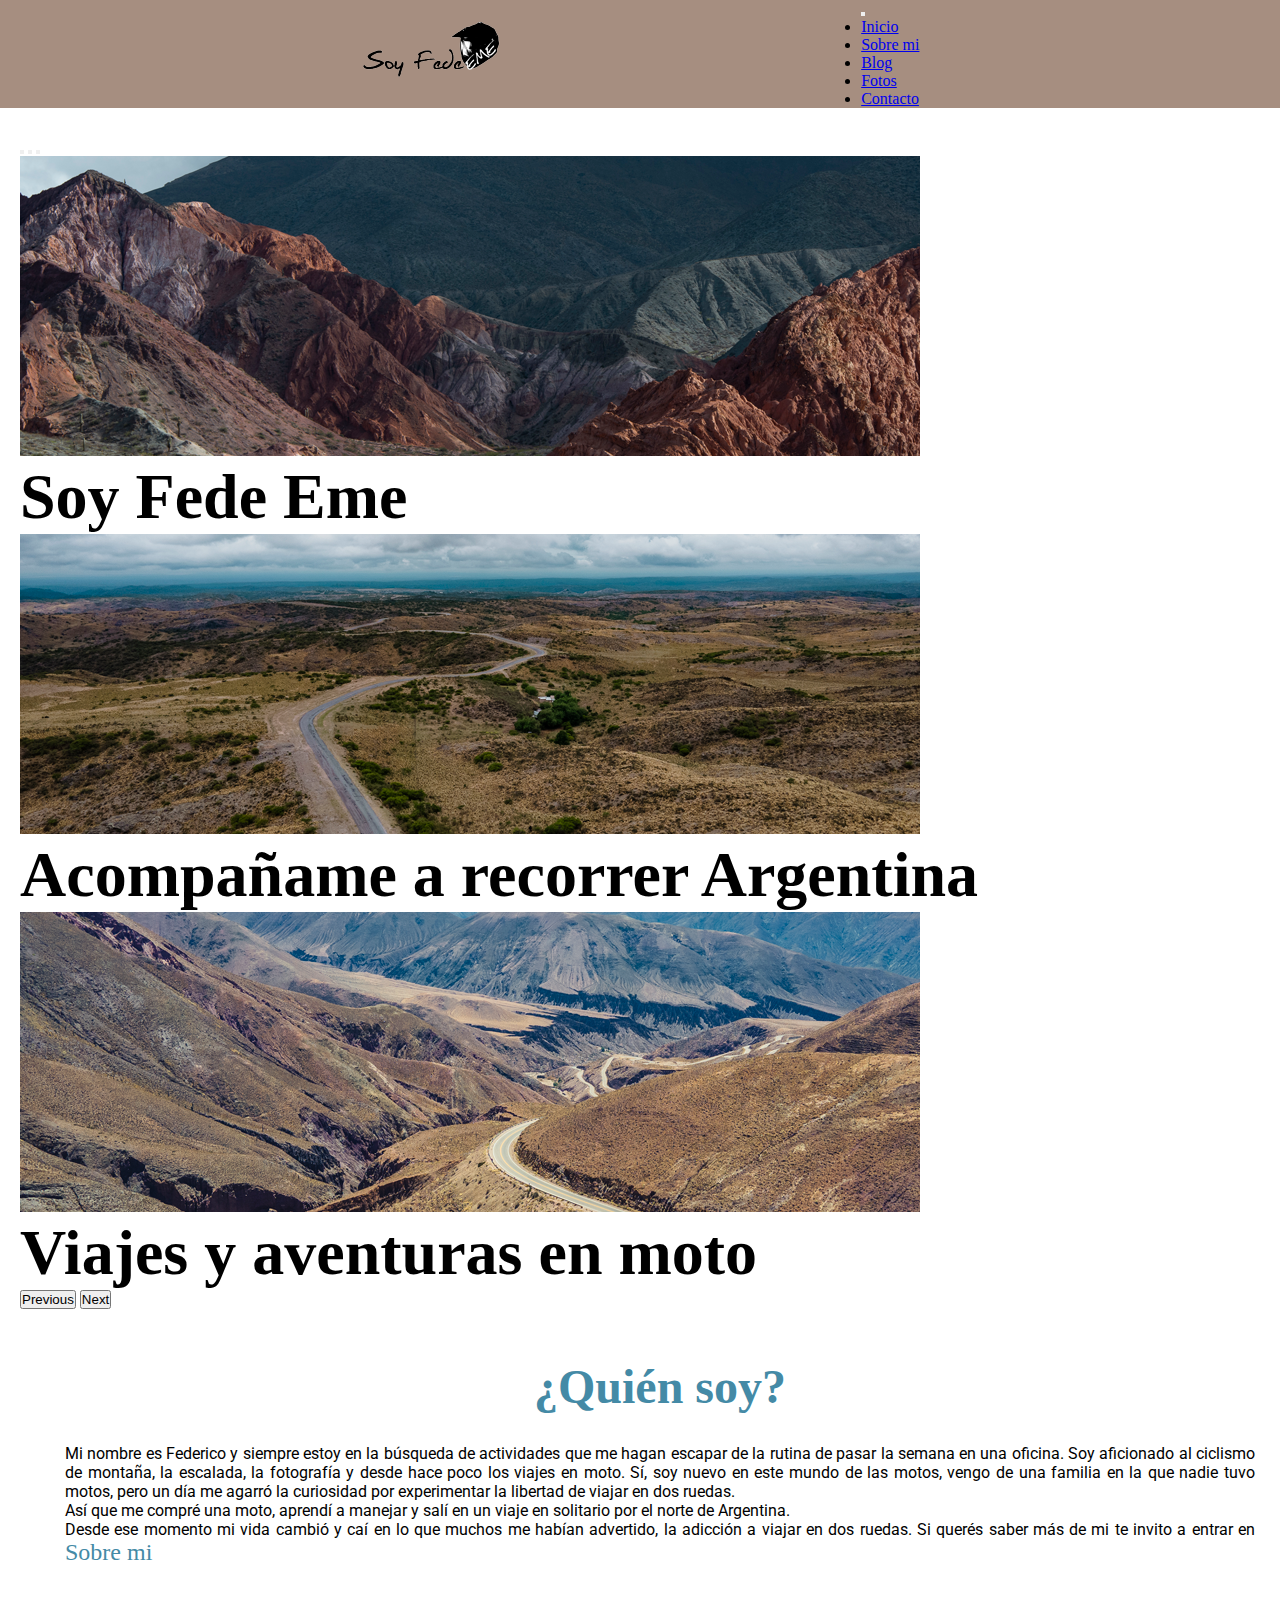
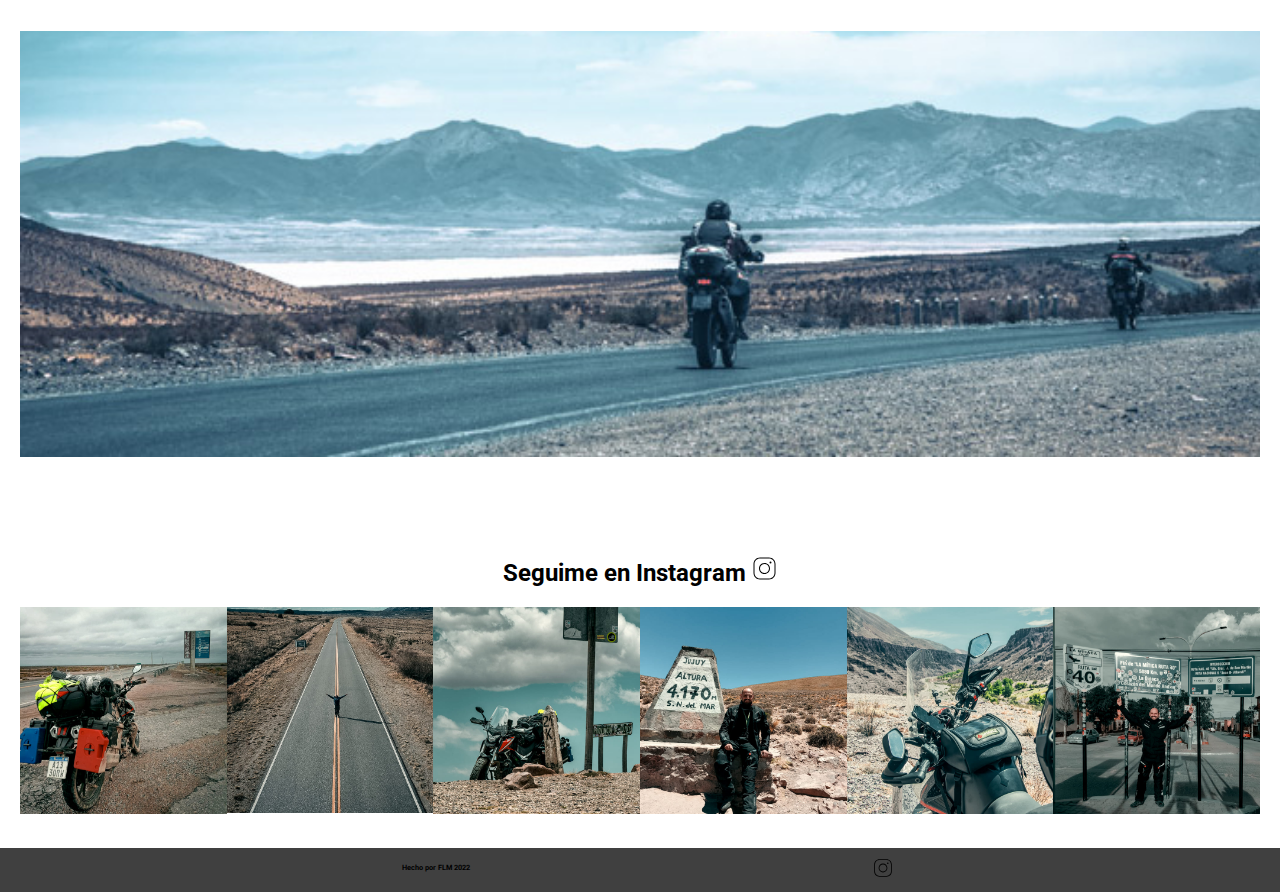
<file: index.html>
<!DOCTYPE html>
<html lang="en">

<head>
    <meta charset="UTF-8">
    <meta http-equiv="X-UA-Compatible" content="IE=edge">
    <meta name="viewport" content="width=device-width, initial-scale=1.0">
    <link href="https://cdn.jsdelivr.net/npm/bootstrap@5.1.3/dist/css/bootstrap.min.css" rel="stylesheet"
        integrity="sha384-1BmE4kWBq78iYhFldvKuhfTAU6auU8tT94WrHftjDbrCEXSU1oBoqyl2QvZ6jIW3" crossorigin="anonymous">
    <link rel="stylesheet" href="./estilos/style.css">
    <title>Home - SoyFedeEme</title>
    <meta name="description" content="Te invito a compartir conmigo mis viajes en moto">
    <meta name="author" content="FedeEme">
    <meta name="copyright" content="Este sitio fue desarrollado por Federico">

</head>

<body class="grilla">
    <header class="contenedor1">
        <a title="Logo" href="./index.html"><img src="./images/logo.png" alt="Logo de la página" /></a>
        <div class="navbar">
            <nav class="navbar navbar-expand-lg navbar-light fondoNav">
                <div class="container-fluid">

                    <button class="navbar-toggler" type="button" data-bs-toggle="collapse" data-bs-target="#navbarNav"
                        aria-controls="navbarNav" aria-expanded="false" aria-label="Toggle navigation">
                        <span class="navbar-toggler-icon"></span>
                    </button>
                    <div class="collapse navbar-collapse nav" id="navbarNav">
                        <ul class="navbar-nav">
                            <li class="nav-item">
                                <a class="nav-link active" aria-current="page" href="./index.html">Inicio</a>
                            </li>
                            <li class="nav-item">
                                <a class="nav-link active" href="./sections/sobre-mi.html">Sobre mi</a>
                            </li>
                            <li class="nav-item">
                                <a class="nav-link active" href="./sections/blog.html">Blog</a>
                            </li>
                            <li class="nav-item">
                                <a class="nav-link active" href="./sections/fotos.html">Fotos</a>
                            </li>
                            <li class="nav-item">
                                <a class="nav-link active" href="./sections/contacto.html">Contacto</a>
                            </li>

                        </ul>
                    </div>
            </nav>
        </div>
    </header>


    <div class="contenedor2">
        <div class="carousel">
            <div id="carouselExampleCaptions" class="carousel slide" data-bs-ride="carousel">
                <div class="carousel-indicators">
                    <button type="button" data-bs-target="#carouselExampleCaptions" data-bs-slide-to="0" class="active"
                        aria-current="true" aria-label="Slide 1"></button>
                    <button type="button" data-bs-target="#carouselExampleCaptions" data-bs-slide-to="1"
                        aria-label="Slide 2"></button>
                    <button type="button" data-bs-target="#carouselExampleCaptions" data-bs-slide-to="2"
                        aria-label="Slide 3"></button>
                </div>
                <div class="carousel-inner">
                    <div class="carousel-item active">
                        <img src="./images/carousel1.png" class="d-block w-100"
                            alt="Paisaje de montaña, norte argentino">
                        <div class="carousel-caption d-none d-md-block">
                            <h1 class="sF">Soy Fede Eme</h5>

                        </div>
                    </div>
                    <div class="carousel-item">
                        <img src="./images/carousel2.png" class="d-block w-100"
                            alt="camino de montaña visto desde el aire">
                        <div class="carousel-caption d-none d-md-block">
                            <h1 class="sF">Acompañame a recorrer Argentina</h5>

                        </div>
                    </div>
                    <div class="carousel-item">
                        <img src="./images/carousel3.png" class="d-block w-100"
                            alt="Paisaje de montaña con camino sinuoso">
                        <div class="carousel-caption d-none d-md-block">
                            <h1 class="sF">Viajes y aventuras en moto</h5>

                        </div>
                    </div>
                </div>
                <button class="carousel-control-prev" type="button" data-bs-target="#carouselExampleCaptions"
                    data-bs-slide="prev">
                    <span class="carousel-control-prev-icon" aria-hidden="true"></span>
                    <span class="visually-hidden">Previous</span>
                </button>
                <button class="carousel-control-next" type="button" data-bs-target="#carouselExampleCaptions"
                    data-bs-slide="next">
                    <span class="carousel-control-next-icon" aria-hidden="true"></span>
                    <span class="visually-hidden">Next</span>
                </button>
                <h1 class="titMobile">Soy Fede Eme</h1>
            </div>

        </div>

    </div>

    <section class="contenedor3">
        <div class="seccion2">
            <div class="quienSoy">
                <h2>¿Quién soy?</h2>
            </div>
            <div class="sobreMi">
                <p>
                    <!-- Este párrafo debe hablar sobre mi, pero de manera resumida. Si quieren saber más, que vayan a la página Sobre mi-->
                    Mi nombre es Federico y siempre estoy en la búsqueda de actividades que me hagan escapar de la
                    rutina de
                    pasar la semana en una oficina. Soy aficionado al ciclismo de montaña, la escalada, la fotografía y
                    desde
                    hace poco los viajes en moto. Sí, soy nuevo en este mundo de las motos, vengo de una familia en la
                    que
                    nadie
                    tuvo motos, pero un día me agarró la curiosidad por experimentar la libertad de viajar en dos
                    ruedas.
                    <br>
                    Así
                    que me compré una moto, aprendí a manejar y salí en un viaje en solitario por el norte de Argentina.
                    <br>
                    Desde
                    ese momento mi vida cambió y caí en lo que muchos me habían advertido, la adicción a viajar en dos
                    ruedas.
                    Si querés saber más de mi te invito a entrar en <a class="linkEnParrafo"
                        href="./sections/sobre-mi.html">Sobre mi</a>
                </p>
            </div>

            <div class="imagenSobreMi">
                <img src="./images/sobreMi2.jpg"
                    alt="Foto de Fede sentado en un muelle al lado de un lago con montañas">
            </div>

        </div>
    </section>

    <section class="contenedor4">
        <div class="seccion3">
            <h2 class="seguime">Seguime en Instagram <a title="Instagram" href="https://www.instagram.com/soyfede.m"
                    target="_blank"><img class="inst" src="./images/instagram.svg" alt="Instagram" /></a></h2>
            <section class="galeriaIns">
                <div>
                    <img class="img1" src="./images/Instagram-1.jpg" loading= "lazy" 
                        alt="Moto embarrada entrando a la provincia de Catamarca">
                </div>
                <div>
                    <img class="img2" src="./images/Instagram-2.jpg" loading= "lazy" 
                        alt="Fede parado en el medio de una ruta solitaria">
                </div>
                <div>
                    <img class="img3" src="./images/Instagram-3.jpg" loading= "lazy" 
                        alt="Moto estacionada en el límite entre Salta y Jujuy">
                </div>
                <div>
                    <img class="img4" src="./images/Instagram-4.jpg" loading= "lazy" 
                        alt="Fede sentado en el cartel de Jujuy a 4170 metros sobre el nivel del mar">
                </div>
                <div>
                    <img class="img5" src="./images/Instagram-5.jpg" loading= "lazy" alt="Moto estacionada en un camino entre montañas">
                </div>

                <div>
                    <img class="img6" src="./images/Instagram-6.jpg" loading= "lazy" 
                        alt="Fede parado en el cartel del final de la ruta 40, La Quiaca">
                </div>

            </section>
        </div>
    </section>
</body>

<footer class="contenedor5">
    <!-- Pie de Página -->
    <h3 class=" licencia">Hecho por FLM 2022</h3>
    <a title="Instagram" href="https://www.instagram.com/soyfede.m" target="_blank"><img src="./images/instagram.svg"
            alt="Instagram" /></a>


</footer>




<script src="https://cdn.jsdelivr.net/npm/bootstrap@5.1.3/dist/js/bootstrap.bundle.min.js"
    integrity="sha384-ka7Sk0Gln4gmtz2MlQnikT1wXgYsOg+OMhuP+IlRH9sENBO0LRn5q+8nbTov4+1p" crossorigin="anonymous">
</script>

</html>
</file>
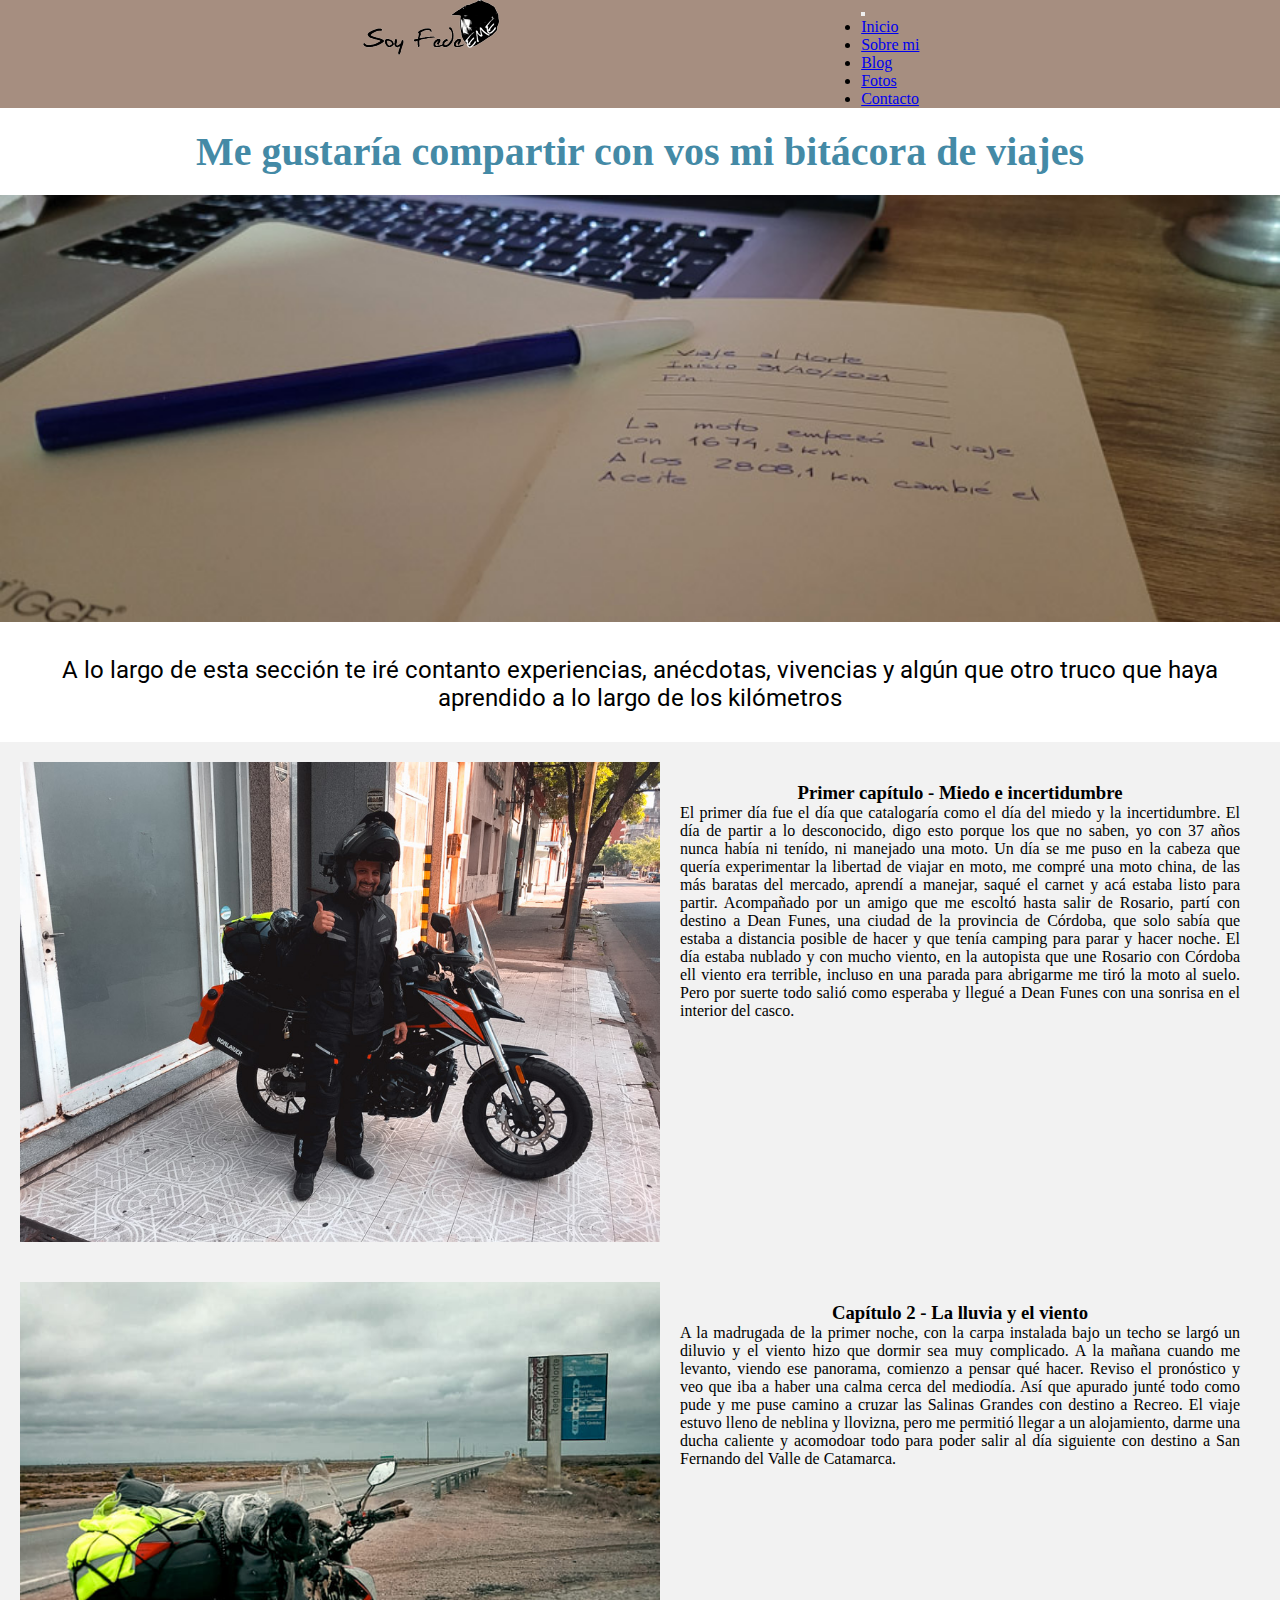
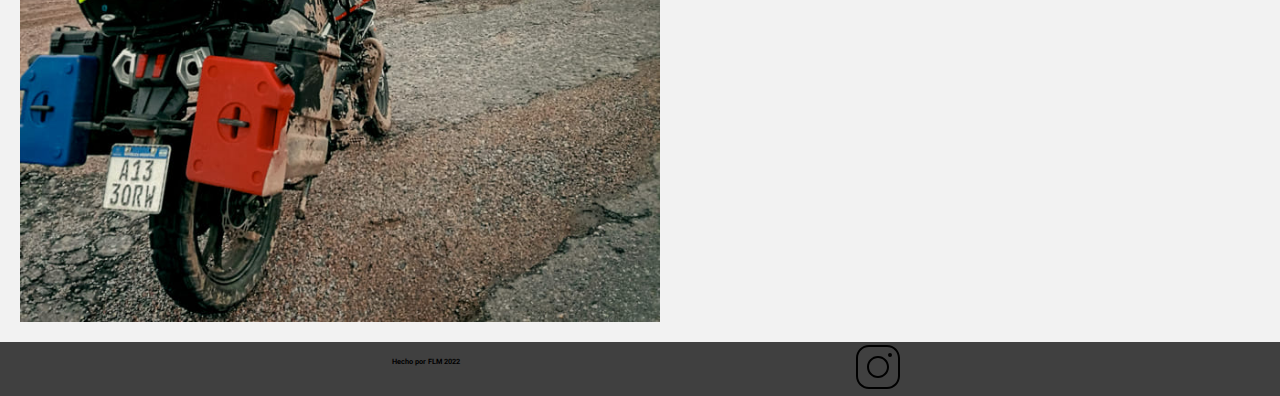
<file: sections/blog.html>
<!DOCTYPE html>
<html lang="en">

<head>
    <meta charset="UTF-8">
    <meta http-equiv="X-UA-Compatible" content="IE=edge">
    <meta name="viewport" content="width=device-width, initial-scale=1.0">
    <link href="https://cdn.jsdelivr.net/npm/bootstrap@5.1.3/dist/css/bootstrap.min.css" rel="stylesheet"
        integrity="sha384-1BmE4kWBq78iYhFldvKuhfTAU6auU8tT94WrHftjDbrCEXSU1oBoqyl2QvZ6jIW3" crossorigin="anonymous">
    <link rel="stylesheet" href="../estilos/style.css">
    <title>Blog - SoyFedeEme</title>
    <meta name="description" content="Las mejores historias sobre el viaje">
    <meta name="author" content="FedeEme">
    <meta name="copyright" content="Este sitio fue desarrollado por Federico">

</head>

<body class="contenedorBlog">

    <header class="contenedor1B">

        <a title="Logo" href="../index.html"><img src="../images/logo.png" loading= "lazy" alt="Logo de la página" /></a>
        <div class="navbar">
            <nav class="navbar navbar-expand-lg navbar-light fondoNav">
                <div class="container-fluid">

                    <button class="navbar-toggler" type="button" data-bs-toggle="collapse" data-bs-target="#navbarNav"
                        aria-controls="navbarNav" aria-expanded="false" aria-label="Toggle navigation">
                        <span class="navbar-toggler-icon"></span>
                    </button>
                    <div class="collapse navbar-collapse nav" id="navbarNav">
                        <ul class="navbar-nav">
                            <li class="nav-item">
                                <a class="nav-link active" aria-current="page" href="../index.html">Inicio</a>
                            </li>
                            <li class="nav-item">
                                <a class="nav-link active" href="../sections/sobre-mi.html">Sobre mi</a>
                            </li>
                            <li class="nav-item">
                                <a class="nav-link active" href="../sections/blog.html">Blog</a>
                            </li>
                            <li class="nav-item">
                                <a class="nav-link active" href="../sections/fotos.html">Fotos</a>
                            </li>
                            <li class="nav-item">
                                <a class="nav-link active" href="../sections/contacto.html">Contacto</a>
                            </li>

                        </ul>
                    </div>
            </nav>
        </div>
    </header>

    <main class="contMain">
        <!--Este banner todavía está por diseñarse seguramente se diseñe todo con flex combinado con grid-->
        <h1 class="tituloSM">Me gustaría compartir con vos mi bitácora de viajes</h1>

        <img class="banner" src="../images/Blog-1.jpg" loading="lazy" alt="header">
       
        <p class="bitacora">A lo largo de esta sección te iré contanto experiencias, anécdotas, vivencias y
            algún que otro truco que
            haya aprendido a lo largo de los kilómetros

        </p>


    </main>

    <div class="contEntradas">
        <!--Entrada 1 La foto y el texto aún están en diseño-->
        <div class="blog">
            <div class="ent1">
                <img class="fD1" src="../images/Blog-2.jpg" loading="lazy" alt="Momento antes de arrancar vieje">
                <div class="texto1">
                    <h3>Primer capítulo - Miedo e incertidumbre</h3>
                    <p class="entrada">
                        El primer día fue el día que catalogaría como el día del miedo y la incertidumbre. El día de
                        partir a lo
                        desconocido, digo esto porque los que no saben, yo con 37 años nunca había ni tenído, ni
                        manejado una
                        moto.
                        Un día se me puso en la cabeza que quería experimentar la libertad de viajar en moto, me compré
                        una moto
                        china, de las más baratas del mercado, aprendí a manejar, saqué el carnet y acá estaba listo
                        para
                        partir.
                        Acompañado por un amigo que me escoltó hasta salir de Rosario, partí con destino a Dean Funes,
                        una
                        ciudad de
                        la provincia de Córdoba, que solo sabía que estaba a distancia posible de hacer y que tenía
                        camping para
                        parar y hacer noche. El día estaba nublado y con mucho viento, en la autopista que une Rosario
                        con
                        Córdoba
                        ell viento era terrible, incluso en una parada para abrigarme me tiró la moto al suelo. Pero por
                        suerte
                        todo
                        salió como esperaba y llegué a Dean Funes con una sonrisa en el interior del casco.
                    </p>
                </div>
            </div>
            <!--Entrada 2 La foto y el texto aún están en diseño-->
            <div class="ent2">
                <img class="fD2" src="../images/Instagram-1.jpg" loading="lazy" alt="Moto toda embarrada en el límite entre Córdoba y Cartamarca">
                <div class="texto2">
                    <h3>Capítulo 2 - La lluvia y el viento</h3>
                    <p class="entrada">
                        A la madrugada de la primer noche, con la carpa instalada bajo un techo se largó un diluvio y el
                        viento
                        hizo que dormir sea muy complicado. A la mañana cuando me levanto, viendo ese panorama, comienzo
                        a
                        pensar qué hacer. Reviso el pronóstico y veo que iba a haber una calma cerca del mediodía.
                        Así que apurado junté todo como pude y me puse camino a cruzar las Salinas Grandes con destino a
                        Recreo.
                        El viaje estuvo lleno de neblina y llovizna, pero me permitió llegar a un alojamiento, darme una
                        ducha
                        caliente y acomodoar todo para poder salir al día siguiente con destino a San Fernando del Valle
                        de
                        Catamarca.
                    </p>
                </div>
            </div>
        </div>
    </div>
    <footer class="contenedor5B">
        <!-- Pie de Página -->
        <h3 class=" licencia">Hecho por FLM 2022</h3>
        <a title="Instagram" href="https://www.instagram.com/soyfede.m" target="_blank"><img
                src="../images/instagram.svg" alt="Instagram" class="logoIns" /></a>


    </footer>

</body>

<script src="https://cdn.jsdelivr.net/npm/bootstrap@5.1.3/dist/js/bootstrap.bundle.min.js"
    integrity="sha384-ka7Sk0Gln4gmtz2MlQnikT1wXgYsOg+OMhuP+IlRH9sENBO0LRn5q+8nbTov4+1p" crossorigin="anonymous">
</script>

</html>
</file>
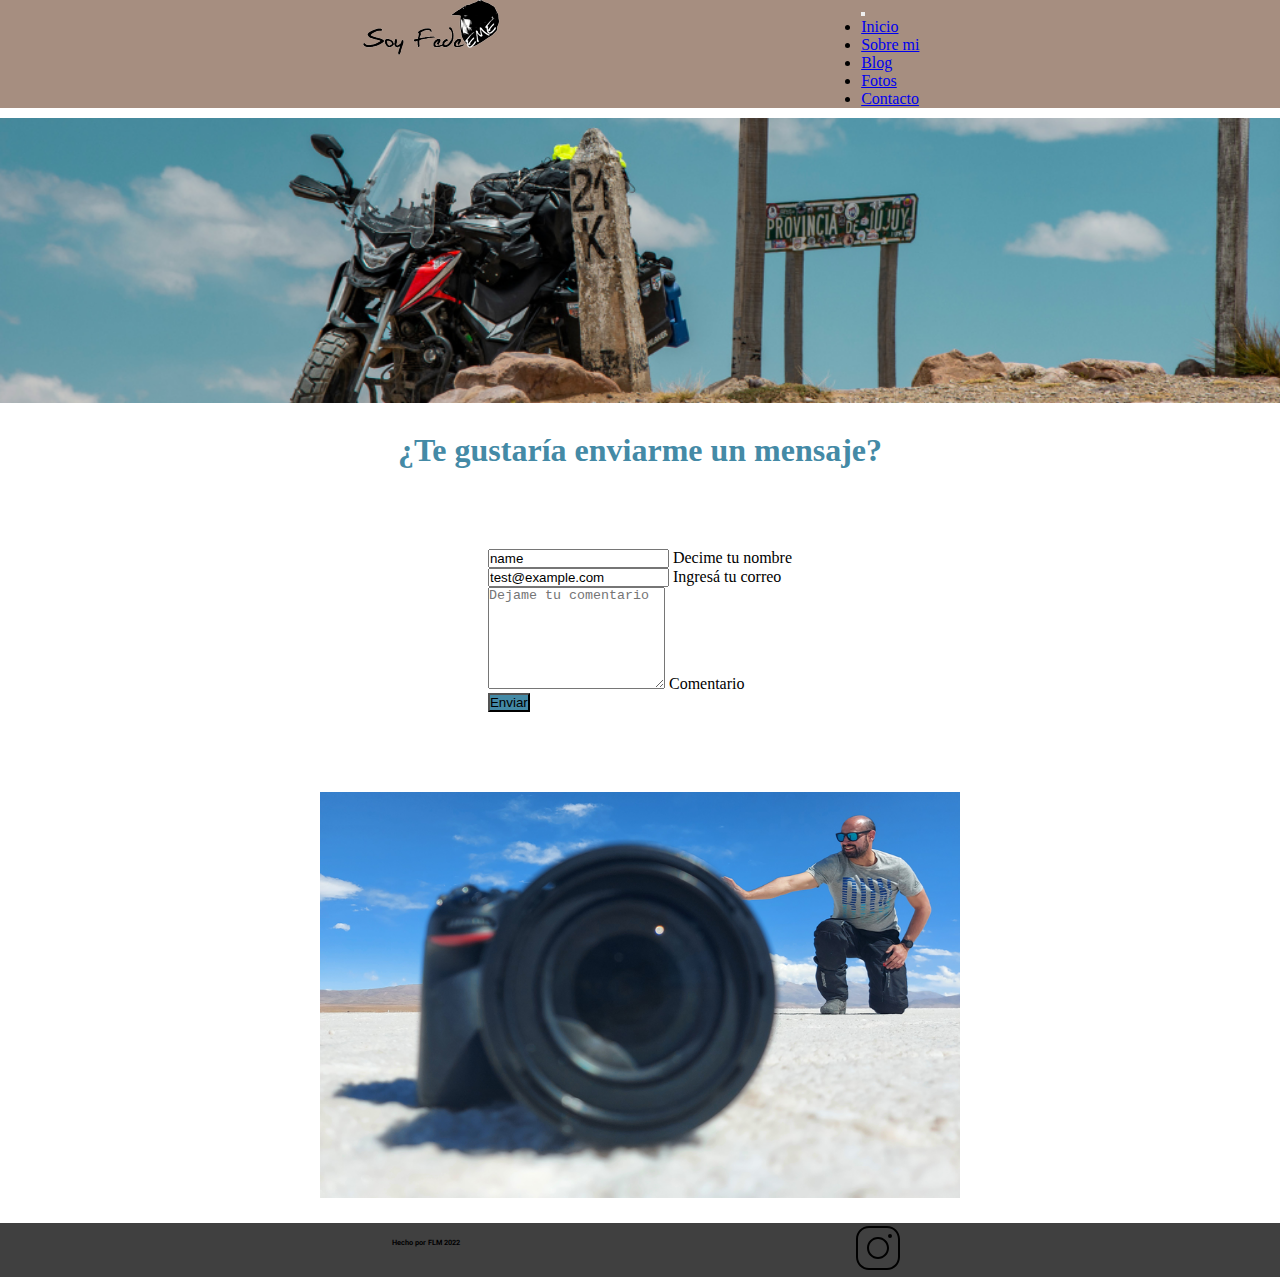
<file: sections/contacto.html>
<!DOCTYPE html>
<html lang="en">

<head>
    <meta charset="UTF-8">
    <meta http-equiv="X-UA-Compatible" content="IE=edge">
    <meta name="viewport" content="width=device-width, initial-scale=1.0">
    <link href="https://cdn.jsdelivr.net/npm/bootstrap@5.1.3/dist/css/bootstrap.min.css" rel="stylesheet"
        integrity="sha384-1BmE4kWBq78iYhFldvKuhfTAU6auU8tT94WrHftjDbrCEXSU1oBoqyl2QvZ6jIW3" crossorigin="anonymous">
    <link rel="stylesheet" href="../estilos/style.css">
    <title>Contacto - SoyFedeEme</title>
    <meta name="description" content="Formulario para que dejes un mesaje">
    <meta name="author" content="FedeEme">
    <meta name="copyright" content="Este sitio fue desarrollado por Federico">

</head>

<body class="contenedorForm">
    <header class="contenedor1C">

        <a title="Logo" href="../index.html"><img src="../images/logo.png" alt="Logo de la página" /></a>
        <div class="navbar">
            <nav class="navbar navbar-expand-lg navbar-light fondoNav">
                <div class="container-fluid">

                    <button class="navbar-toggler" type="button" data-bs-toggle="collapse" data-bs-target="#navbarNav"
                        aria-controls="navbarNav" aria-expanded="false" aria-label="Toggle navigation">
                        <span class="navbar-toggler-icon"></span>
                    </button>
                    <div class="collapse navbar-collapse nav" id="navbarNav">
                        <ul class="navbar-nav">
                            <li class="nav-item">
                                <a class="nav-link active" aria-current="page" href="../index.html">Inicio</a>
                            </li>
                            <li class="nav-item">
                                <a class="nav-link active" href="../sections/sobre-mi.html">Sobre mi</a>
                            </li>
                            <li class="nav-item">
                                <a class="nav-link active" href="../sections/blog.html">Blog</a>
                            </li>
                            <li class="nav-item">
                                <a class="nav-link active" href="../sections/fotos.html">Fotos</a>
                            </li>
                            <li class="nav-item">
                                <a class="nav-link active" href="../sections/contacto.html">Contacto</a>
                            </li>

                        </ul>
                    </div>
            </nav>
        </div>
    </header>

    <div class="cont2C">
        <img src="../images/Banner.png" loading= "lazy" alt="Libreta de viaje frente a una computadora con una birome encima">
    </div>
    <div class="contContacto">

        <div class="tituloForm">
            <h1>¿Te gustaría enviarme un mensaje?</h2>
        </div>

        <!-- formulario de contacto -->
        <section class="formulario">

            <form class="form-floating nombre">
                <input type="name" class="form-control" id="floatingInputValue" placeholder="name" value="name">
                <label for="floatingInputValue">Decime tu nombre</label>
            </form>
            <form class="form-floating mail">
                <input type="email" class="form-control" id="floatingInputValue" placeholder="name@example.com"
                    value="test@example.com">
                <label for="floatingInputValue">Ingresá tu correo</label>

                <div class="form-floating mensaje">
                    <textarea class="form-control" placeholder="Dejame tu comentario" id="floatingTextarea2"
                        style="height: 100px"></textarea>
                    <label for="floatingTextarea2">Comentario</label>
                </div>
                <div action="form-floating enviar">
                    <button type="button" class="btn btn-secondary">Enviar</button>
                </div>
            </form>

        </section>

        <img class="fotoForm" src="../images/formularioContacto.png" loading= "lazy" alt="Foto teniendo cámara de fotos en el Salar">


    </div>
    <footer class="contenedor5C">

        <h3 class=" licencia">Hecho por FLM 2022</h3>
        <a title="Instagram" href="https://www.instagram.com/soyfede.m" target="_blank"><img
                src="../images/instagram.svg" loading= "lazy" alt="Instagram" class="logoIns" /></a>


    </footer>

</body>

<script src="https://cdn.jsdelivr.net/npm/bootstrap@5.1.3/dist/js/bootstrap.bundle.min.js"
    integrity="sha384-ka7Sk0Gln4gmtz2MlQnikT1wXgYsOg+OMhuP+IlRH9sENBO0LRn5q+8nbTov4+1p" crossorigin="anonymous">
</script>

</html>
</file>
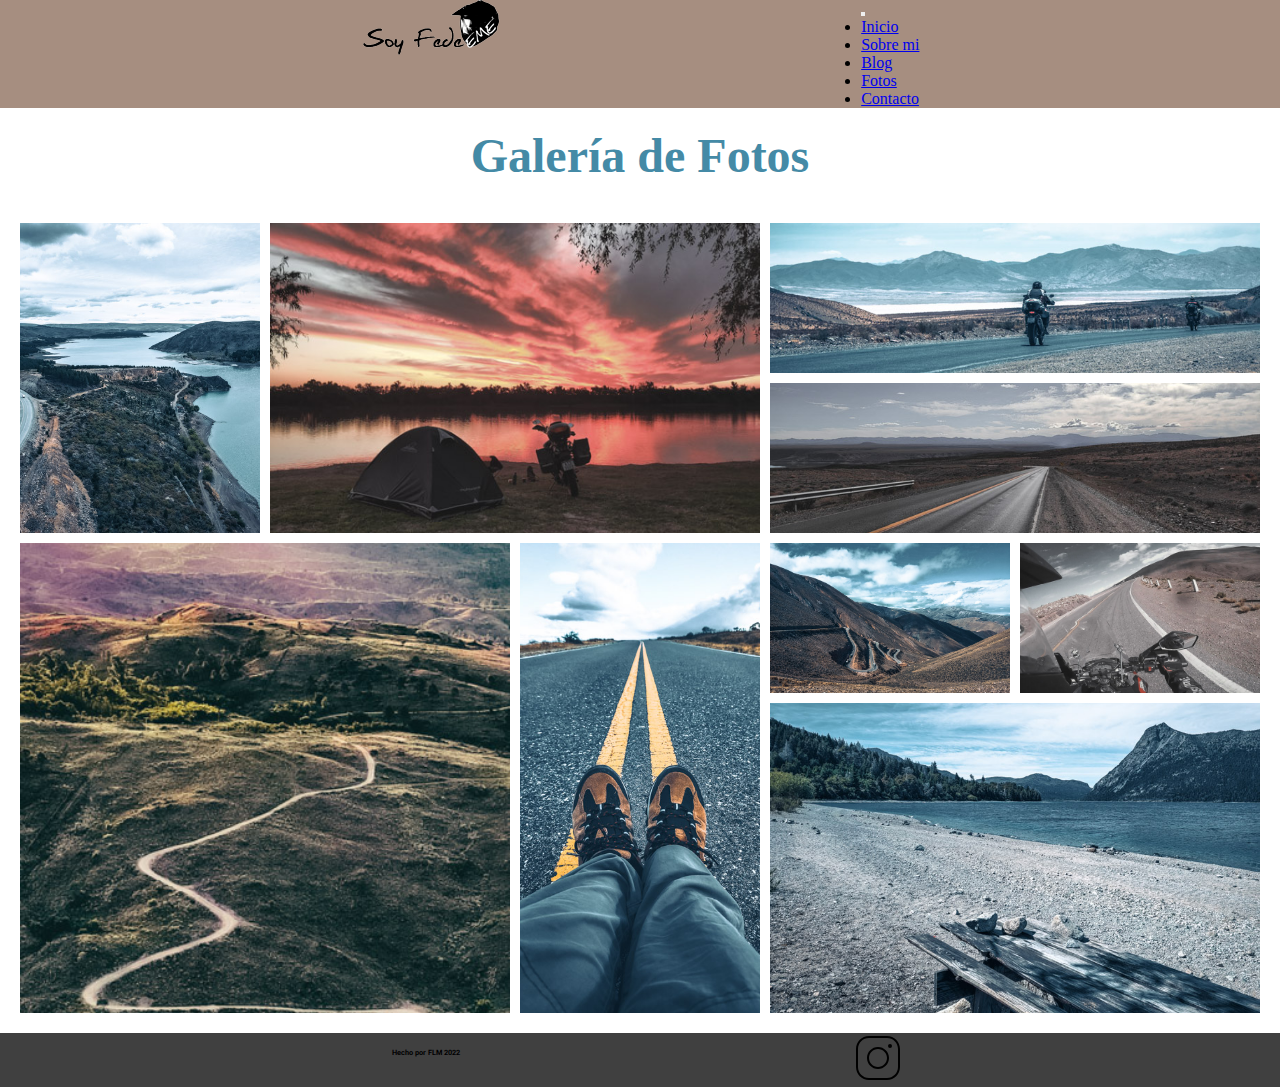
<file: sections/fotos.html>
<!DOCTYPE html>
<html lang="en">

<head>
    <meta charset="UTF-8">
    <meta http-equiv="X-UA-Compatible" content="IE=edge">
    <meta name="viewport" content="width=device-width, initial-scale=1.0">
    <link href="https://cdn.jsdelivr.net/npm/bootstrap@5.1.3/dist/css/bootstrap.min.css" rel="stylesheet"
        integrity="sha384-1BmE4kWBq78iYhFldvKuhfTAU6auU8tT94WrHftjDbrCEXSU1oBoqyl2QvZ6jIW3" crossorigin="anonymous">
    <link rel="stylesheet" href="../estilos/style.css">
    <title>Fotos - SoyFedeEme</title>
    <meta name="description" content="Galería con las mejores fotos de mis viajes">
    <meta name="author" content="FedeEme">
    <meta name="copyright" content="Este sitio fue desarrollado por Federico">

</head>

<body class="contPrincF">
        <header class="contenedor1F">

            <a title="Logo" href="../index.html"><img src="../images/logo.png" alt="Logo de la página" /></a>
            <div class="navbar">
                <nav class="navbar navbar-expand-lg navbar-light fondoNav">
                    <div class="container-fluid">

                        <button class="navbar-toggler" type="button" data-bs-toggle="collapse"
                            data-bs-target="#navbarNav" aria-controls="navbarNav" aria-expanded="false"
                            aria-label="Toggle navigation">
                            <span class="navbar-toggler-icon"></span>
                        </button>
                        <div class="collapse navbar-collapse nav" id="navbarNav">
                            <ul class="navbar-nav">
                                <li class="nav-item">
                                    <a class="nav-link active" aria-current="page" href="../index.html">Inicio</a>
                                </li>
                                <li class="nav-item">
                                    <a class="nav-link active" href="../sections/sobre-mi.html">Sobre mi</a>
                                </li>
                                <li class="nav-item">
                                    <a class="nav-link active" href="../sections/blog.html">Blog</a>
                                </li>
                                <li class="nav-item">
                                    <a class="nav-link active" href="../sections/fotos.html">Fotos</a>
                                </li>
                                <li class="nav-item">
                                    <a class="nav-link active" href="../sections/contacto.html">Contacto</a>
                                </li>

                            </ul>
                        </div>
                </nav>
            </div>
        </header>

        <!-- contenedor para el grid de la galería de fotos -->
        <div class="contenedor2F">
            <h1 class="tituloFotos">Galería de Fotos </h1>

            <div class="galleryContainer">

                <div class="galleryItem"> <img src="../images/galeria-1.jpg" loading= "lazy" 
                        alt="Paisaje Bariloche, lago y camino de montaña" class="galleryImg"></div>
                        <div class="galleryItem"><img src="../images/galeria-8.jpg" loading= "lazy"  alt="Atardecer en Diamante" class="galleryImg"></div>
                <div class="galleryItem"><img src="../images/galeria-3.jpg"
                        alt="Moto en la ruta con las salinas de fondo" class="galleryImg"></div>
                <div class="galleryItem"><img src="../images/galeria-4.jpg" loading= "lazy" alt="Ruta desierta" class="galleryImg"></div>
                <div class="galleryItem"><img src="../images/galeria-5.jpg" loading= "lazy" alt="Atardecer en las sierras de Córdoba" class="galleryImg">
                </div>
                <div class="galleryItem"><img src="../images/galeria-2.jpg"
                    alt="Foto de pies sentado en las lineas de la ruta" class="galleryImg"></div>
                <div class="galleryItem"><img src="../images/galeria-6.jpg" loading= "lazy" alt="Camino de montaña en Jujuy" class="galleryImg"></div>
                <div class="galleryItem"><img src="../images/galeria-7.jpg" loading= "lazy" alt="Vista desde el casco" class="galleryImg"></div>
                
                <div class="galleryItem"><img src="../images/galeria-9.jpg" loading= "lazy" alt="Playa en ruta de los 7 lagos" class="galleryImg"></div>


            </div>
        </div>
        <footer class="contenedor5F">

            <h3 class=" licencia">Hecho por FLM 2022</h3>
            <a title="Instagram" href="https://www.instagram.com/soyfede.m" target="_blank"><img
                    src="../images/instagram.svg" alt="Instagram" class="logoIns"/></a>


        </footer>

    
</body>

<script src="https://cdn.jsdelivr.net/npm/bootstrap@5.1.3/dist/js/bootstrap.bundle.min.js"
    integrity="sha384-ka7Sk0Gln4gmtz2MlQnikT1wXgYsOg+OMhuP+IlRH9sENBO0LRn5q+8nbTov4+1p" crossorigin="anonymous">
</script>

</html>
</file>
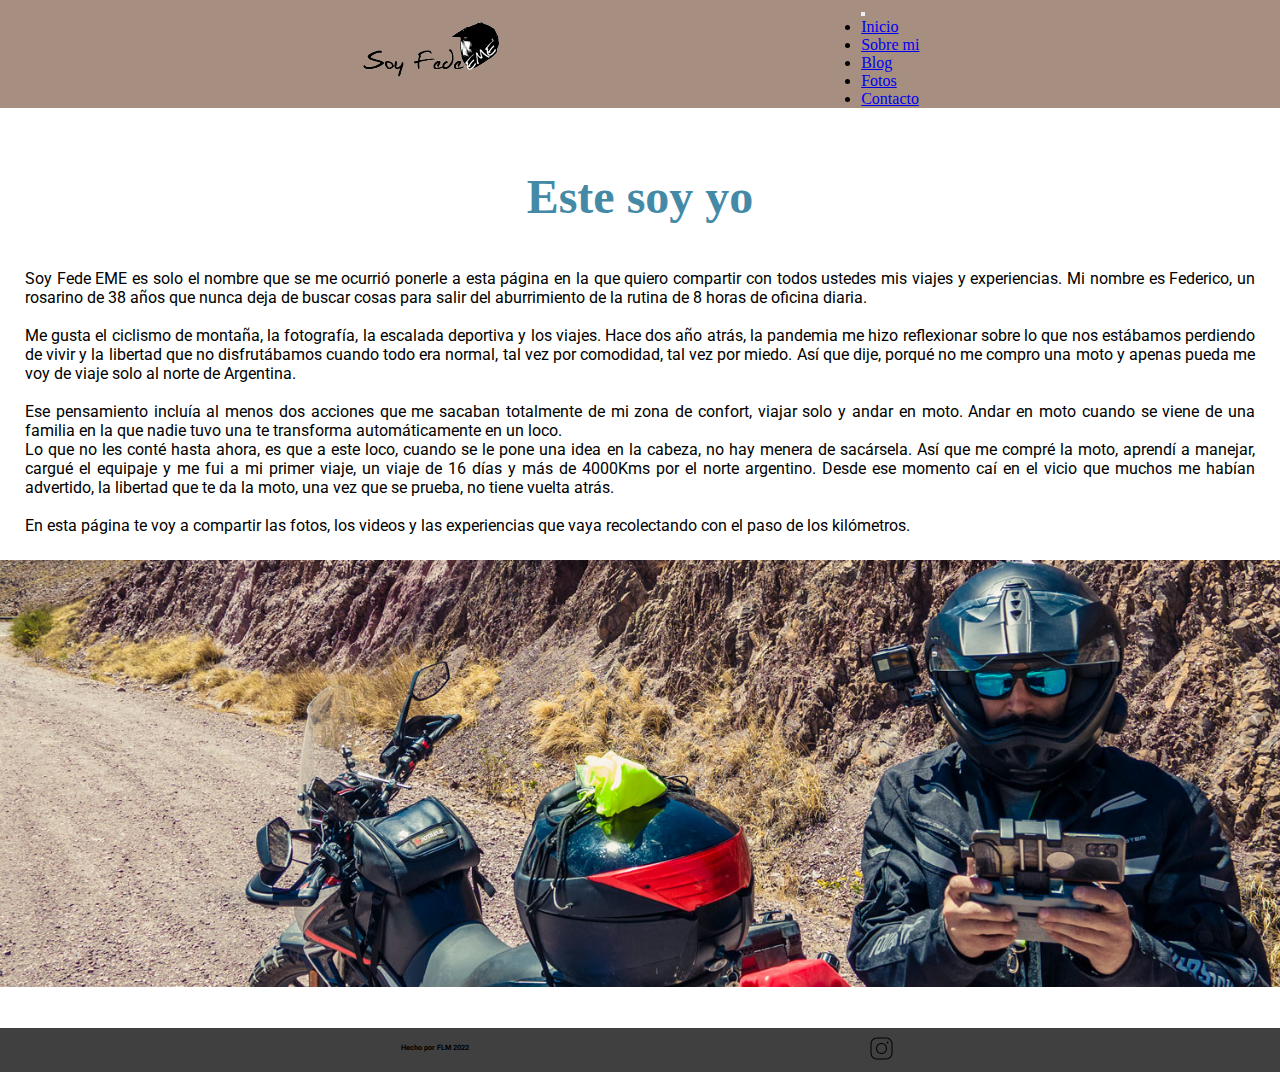
<file: sections/sobre-mi.html>
<!DOCTYPE html>
<html lang="en">

<head>
    <meta charset="UTF-8">
    <meta http-equiv="X-UA-Compatible" content="IE=edge">
    <meta name="viewport" content="width=device-width, initial-scale=1.0">
    <link href="https://cdn.jsdelivr.net/npm/bootstrap@5.1.3/dist/css/bootstrap.min.css" rel="stylesheet"
        integrity="sha384-1BmE4kWBq78iYhFldvKuhfTAU6auU8tT94WrHftjDbrCEXSU1oBoqyl2QvZ6jIW3" crossorigin="anonymous">
    <link rel="stylesheet" href="../estilos/style.css">
    <title>Sobre mi - SoyFedeEme</title>
    <meta name="description" content="Te cuento más sobre mi">
    <meta name="author" content="FedeEme">
    <meta name="copyright" content="Este sitio fue desarrollado por Federico">

</head>


<body class="contenedorSM">


    <header class="contenedor1SM">

        <a title="Logo" href="../index.html"><img src="../images/logo.png" loading= "lazy"  alt="Logo de la página" /></a>
        <div class="navbar">
            <nav class="navbar navbar-expand-lg navbar-light fondoNav">
                <div class="container-fluid">

                    <button class="navbar-toggler" type="button" data-bs-toggle="collapse" data-bs-target="#navbarNav"
                        aria-controls="navbarNav" aria-expanded="false" aria-label="Toggle navigation">
                        <span class="navbar-toggler-icon"></span>
                    </button>
                    <div class="collapse navbar-collapse nav" id="navbarNav">
                        <ul class="navbar-nav">
                            <li class="nav-item">
                                <a class="nav-link active" aria-current="page" href="../index.html">Inicio</a>
                            </li>
                            <li class="nav-item">
                                <a class="nav-link active" href="../sections/sobre-mi.html">Sobre mi</a>
                            </li>
                            <li class="nav-item">
                                <a class="nav-link active" href="../sections/blog.html">Blog</a>
                            </li>
                            <li class="nav-item">
                                <a class="nav-link active" href="../sections/fotos.html">Fotos</a>
                            </li>
                            <li class="nav-item">
                                <a class="nav-link active" href="../sections/contacto.html">Contacto</a>
                            </li>

                        </ul>
                    </div>
            </nav>
        </div>
    </header>
    <main class="cont2SM">
        <div class="contenido">
            <h1 class="yo">Este soy yo</h1>
            <p class="parrafoSobreMi">Soy Fede EME es solo el nombre que se me ocurrió ponerle a esta página en la que
                quiero
                compartir con todos ustedes mis viajes y experiencias. Mi nombre es Federico, un rosarino de 38 años que
                nunca
                deja de buscar cosas para salir del aburrimiento de la rutina de 8 horas de oficina diaria. 
                <br>
                <br>
                Me gusta el
                ciclismo
                de montaña, la fotografía, la escalada deportiva y los viajes. Hace dos año atrás, la pandemia me hizo
                reflexionar sobre lo que nos estábamos perdiendo de vivir y la libertad que no disfrutábamos cuando todo
                era
                normal, tal vez por comodidad, tal vez por miedo. Así que dije, porqué no me compro una moto y apenas
                pueda me
                voy de viaje solo al norte de Argentina.
                <br>
                <br>
                Ese pensamiento incluía al menos dos acciones que me sacaban totalmente de mi zona de confort, viajar
                solo y
                andar en moto. Andar en moto cuando se viene de una familia en la que nadie tuvo una te transforma
                automáticamente
                en un loco. 
                <br>
                Lo que no les conté hasta ahora, es que a este loco, cuando se le pone una idea en la
                cabeza, no hay
                menera de sacársela. Así que me compré la moto, aprendí a manejar, cargué el equipaje y me fui a mi
                primer
                viaje, un viaje de 16 días y más de 4000Kms por el norte argentino. Desde ese momento caí en el vicio
                que muchos
                me habían advertido, la libertad que te da la moto, una vez que se prueba, no tiene vuelta atrás. 
                <br>
                <br>
                En
                esta página
                te voy a compartir las fotos, los videos y las experiencias que vaya recolectando con el paso de los
                kilómetros.
            </p>
            <img class="fotoSobreMi" src="../images/pieSobreMi.jpg" loading= "lazy"  alt="Foro de moto mirando un paisaje de montañas">
        </div>
    </main>

    <footer class="contenedor5SM">
        <!-- Pie de Página -->
        <h3 class=" licencia">Hecho por FLM 2022</h3>
        <a title="Instagram" href="https://www.instagram.com/soyfede.m" target="_blank"><img
                src="../images/instagram.svg" alt="Instagram" class="logoIns"/></a>


    </footer>


</body>

<script src="https://cdn.jsdelivr.net/npm/bootstrap@5.1.3/dist/js/bootstrap.bundle.min.js"
    integrity="sha384-ka7Sk0Gln4gmtz2MlQnikT1wXgYsOg+OMhuP+IlRH9sENBO0LRn5q+8nbTov4+1p" crossorigin="anonymous">
</script>

</html>
</file>
<file: estilos/style.css>
@charset "UTF-8";
@import url("https://fonts.googleapis.com/css2?family=Mukta:wght@200;300;800&family=Permanent+Marker&family=Roboto:wght@100;300;500&display=swap");
@import url("https://fonts.googleapis.com/css2?family=Roboto:wght@100;300;500&display=swap");
@import url("https://fonts.googleapis.com/css2?family=Permanent+Marker&family=Roboto:wght@100;300;500&display=swap");
/* Aplico cambios y estilos generales */
* {
  padding: 0;
  margin: 0;
}

html {
  height: 100%;
}

body {
  display: flex;
  flex-direction: column;
  min-height: 100vh;
  justify-content: center;
  align-items: center;
}

.logoIns img {
  width: 50px;
  height: auto;
}

/* Acomodo con flexbox el navbar y el footer */
.contenedor1 {
  display: flex;
  justify-content: space-evenly;
  align-items: center;
}

.contenedor5 {
  display: flex;
  justify-content: space-evenly;
  align-items: center;
  background-color: #404040;
}

/* Declaro las Grid areas del index */
.contenedor1 {
  grid-area: contenedor1;
  background-color: #A68E80;
}

.contenedor2 {
  grid-area: contenedor2;
  padding: 20px;
}

.contenedor3 {
  grid-area: contenedor3;
  padding: 20px;
}

.contenedor4 {
  grid-area: contenedor4;
  padding: 20px;
}

.contenedor5 {
  grid-area: contenedor5;
  background-color: #404040;
}

.quiensoy {
  grid-area: quienSoy;
  margin-top: 30px;
  text-align: center;
}

.sobreMi {
  grid-area: sobreMi;
  margin: 20px;
}

.imagenSobreMi {
  grid-area: imgSobreMi;
  border-radius: 10px;
}

.seguime {
  grid-area: seguime;
}

.img1 {
  grid-area: img1;
}

.img2 {
  grid-area: img2;
}

.img3 {
  grid-area: img3;
}

.img4 {
  grid-area: img4;
}

.img5 {
  grid-area: img5;
  width: 100%;
  height: auto;
}

.img6 {
  grid-area: img6;
}

/* Defino el grid principal */
.grilla {
  display: grid;
  gap: 10px;
  grid-template-areas: "contenedor1" "contenedor2" "contenedor3" "contenedor4" "contenedor5";
  grid-template-columns: 100vw;
  grid-template-rows: auto auto auto auto;
  justify-items: stretch;
}

/* Grid dentro del contenedor 4 que contiene las fotos de Instgram */
.galeriaIns {
  display: grid;
  grid-template-columns: 1fr 1fr;
  grid-row: 1fr 1fr 1fr;
  justify-content: stretch;
}

.galeriaIns img {
  width: 100%;
  height: auto;
}

.logoIns img {
  width: 50px;
  height: auto;
}

/* Grid para la sección Sobre Mi */
.seccion2 {
  overflow: hidden;
  display: grid;
  grid-template-areas: "quienSoy" "sobreMi" "imgSobreMi";
  grid-template-columns: 100vw;
  grid-template-rows: auto auto auto;
  justify-items: center;
  align-items: center;
}

/* Ahora defino las media queries */
@media (min-width: 768px) {
  .titMobile {
    display: none;
  }
  .galeriaIns {
    display: grid;
    grid-template-columns: 1fr 1fr 1fr;
    grid-row: 1fr 1fr;
    justify-content: stretch;
  }
  .galeriaIns img {
    width: 100%;
    height: auto;
  }
  .logoIns img {
    width: 50px;
    height: auto;
  }
}
@media (min-width: 1028px) {
  .galeriaIns {
    display: grid;
    grid-template-columns: 1fr 1fr 1fr 1fr 1fr 1fr;
    grid-row: 1fr;
    justify-content: stretch;
  }
  .galeriaIns img {
    width: 100%;
    height: auto;
  }
  .logoIns img {
    width: 50px;
    height: auto;
  }
}
.sF {
  font-family: "Permanent Marker";
  font-size: 4em;
}

.quienSoy h2 {
  text-align: center;
  font-family: "Permanent Marker";
  color: #448AA6;
  font-size: 3em;
}

.imagenSobreMi img {
  margin: 20px;
  padding: 10px;
  width: 100vw;
  height: auto;
}

.sobreMi p {
  margin: 5px 20px 10px 20px;
  padding: 5px;
  text-align: justify;
  font-family: "Roboto", sans-serif;
  font-size: 1rem;
}

.seguime {
  text-align: center;
  font-family: "Roboto", sans-serif;
  font-size: 1.5em;
  margin: 10px;
  margin-bottom: 15px;
  padding: 5px;
  transition: color 1s;
}

.seguime:hover {
  color: #448AA6;
}

.licencia {
  text-align: center;
  font-family: "Roboto", sans-serif;
  font-size: 1ex;
  margin: 10px;
  margin-bottom: 15px;
  padding: 5px;
}

.contenedor5 img {
  width: 20px;
  height: auto;
}

.inst {
  width: 25px;
  height: auto;
}

.titMobile {
  font-family: "Permanent Marker";
  font-size: 2.5em;
  color: white;
  margin: 10px;
  padding: 5px;
  text-align: center;
  position: absolute;
  right: 27%;
  top: 55%;
}

.linkEnParrafo {
  font-family: "Permanent Marker";
  color: #448AA6;
  font-size: 1.5em;
  text-decoration: none;
}

/* Maquetado de la parte general de la página */
.contenedor1F {
  grid-area: c1F;
}

.contenedor2F {
  grid-area: c2F;
}
.contenedor2F .tituloFotos {
  font-family: "Permanent Marker";
  font-size: 3em;
  color: #448AA6;
  text-align: center;
  margin: 20px;
}

.contenedor5F {
  grid-area: c5F;
}

.contPrincF {
  display: grid;
  grid-template-areas: "c1F" "c2F" "c5F";
  grid-template-columns: auto;
  grid-template-rows: auto auto auto;
  justify-content: center;
}

.contenedor1F {
  display: flex;
  justify-content: space-evenly;
  align-items: stretch;
  background-color: #A68E80;
}

.contenedor5F {
  display: flex;
  justify-content: space-evenly;
  align-items: stretch;
  background-color: #404040;
}

/* Ahora comienzo el diseño de la galería */
.galleryContainer {
  display: grid;
  grid-template-columns: repeat(3, 1fr);
  grid-auto-rows: 150px;
  padding: 20px;
  grid-gap: 10px;
}

.galleryImg {
  width: 100%;
  height: 100%;
  -o-object-fit: cover;
     object-fit: cover;
}

.galleryItem:nth-child(4) {
  grid-column-start: span 2;
}

.galleryItem:nth-child(5) {
  grid-row-start: span 3;
}

.galleryItem:nth-child(6) {
  grid-row-start: span 3;
}

.galleryItem:nth-child(9) {
  grid-column-start: span 2;
}

/* Defino las mediasqueries */
@media (min-width: 768px) {
  .galleryContainer {
    grid-template-columns: repeat(4, 1fr);
  }
  .galleryItem:nth-child(3) {
    grid-column-start: span 2;
  }
}
@media (min-width: 1024px) {
  .galleryContainer {
    grid-template-columns: repeat(5, 1fr);
  }
  .galleryItem:nth-child(1) {
    grid-row-start: span 2;
  }
  .galleryItem:nth-child(2) {
    grid-column-start: span 2;
    grid-row-start: span 2;
  }
  .galleryItem:nth-child(5) {
    grid-column-start: span 2;
    grid-row-start: span 3;
  }
  .galleryItem:nth-child(9) {
    grid-column-start: span 2;
    grid-row-start: span 2;
  }
}
.contenedor1SM {
  grid-area: c1SM;
  background-color: #A68E80;
}

.cont2SM {
  grid-area: c2SM;
}

.contenedor5SM {
  grid-area: c5SM;
  background-color: #404040;
}

.yo {
  text-align: center;
  font-family: "Permanent Marker";
  color: #448AA6;
  font-size: 3em;
  margin: 20px;
}

.parrafoSobreMi {
  margin: 20px;
  padding: 5px;
  text-align: justify;
  font-family: "Roboto", sans-serif;
  font-size: 1rem;
}

/* Defino la grid Principal */
.contenedorSM {
  display: grid;
  gap: 10px;
  grid-template-areas: "c1SM" "c2SM" "c5SM";
  grid-template-columns: auto;
  grid-template-rows: auto auto auto;
  justify-items: stretch;
}

/* Acomodo con flexbox el navbar y el footer */
.contenedor1SM {
  display: flex;
  justify-content: space-evenly;
  align-items: center;
}

.contenedor5SM {
  display: flex;
  justify-content: space-evenly;
  align-items: center;
  background-color: #404040;
}

.contenido {
  display: flex;
  flex-direction: column;
  min-height: 100vh;
  justify-content: center;
  align-items: center;
}
.contenido img {
  width: 100%;
  height: auto;
}

.contenedor5SM img {
  width: 25px;
  height: auto;
}

.fotoForm {
  width: 100vw;
  height: auto;
  margin-top: 10px;
}

.contenedor1C {
  grid-area: c1C;
}

.cont2C {
  grid-area: c2C;
}
.cont2C img {
  width: 100vw;
  height: auto;
  margin-top: 10px;
}

.contContacto {
  grid-area: form;
}

.contenedor5C {
  grid-area: c5C;
}

.tituloForm {
  grid-area: tituloForm;
  margin: 25px;
}
.tituloForm h1 {
  font-family: "Permanent Marker";
  font-size: 2em;
  color: #448AA6;
  text-align: center;
}

.formulario {
  grid-area: formulario;
  margin: 25px;
  padding: 30px;
}
.formulario .btn-secondary {
  align-items: center;
  background-color: #448AA6;
}

.fotoForm {
  grid-area: fotoForm;
  width: 50%;
  height: auto;
  margin: 25px;
}

.contenedorForm {
  display: grid;
  grid-template-areas: "c1C" "c2C" "form" "c5C";
  grid-template-columns: auto;
  grid-template-rows: auto auto auto auto;
  justify-content: center;
}

.contContacto {
  display: grid;
  grid-template-areas: "tituloForm" "formulario" "fotoForm";
  grid-template-columns: auto;
  grid-template-rows: auto auto auto;
  justify-items: center;
}

.contenedor1C {
  display: flex;
  justify-content: space-evenly;
  align-items: stretch;
  background-color: #A68E80;
}

.contenedor5C {
  display: flex;
  justify-content: space-evenly;
  align-items: stretch;
  background-color: #404040;
}

/* Primero maqueto el esqueleto de la página */
.contenedor1B {
  grid-area: cont1B;
}

.contMain {
  grid-area: contMain;
}
.contMain .banner {
  width: 100%;
  height: 100%;
  -o-object-fit: cover;
     object-fit: cover;
}
.contMain h1 {
  font-family: "Permanent Marker";
  font-size: 2.5em;
  color: #448AA6;
  text-align: center;
  margin: 20px;
}
.contMain p {
  margin: 20px;
  padding: 10px;
  font-family: "Roboto";
  font-size: 1.5em;
  text-align: center;
}

.contEntradas {
  grid-area: contEntradas;
}

.contenedor5B {
  grid-area: cont5B;
}

.contenedorBlog {
  display: grid;
  grid-template-areas: "cont1B" "contMain" "contEntradas" "cont5B";
  grid-template-columns: auto;
  grid-template-rows: auto auto auto auto;
  justify-content: center;
}

/* Formateo el navbar y el footer con Flexbox */
.contenedor1B {
  display: flex;
  justify-content: space-evenly;
  align-items: stretch;
  background-color: #A68E80;
}

.contenedor5B {
  display: flex;
  justify-content: space-evenly;
  align-items: stretch;
  background-color: #404040;
}
.contenedor5B .logoIns img {
  width: 50px;
  height: auto;
}

/* Doy formato al grid de las entradas del blog */
.fD1 {
  grid-area: fD1;
  margin: 20px;
  width: 100%;
  height: auto;
  -o-object-fit: cover;
     object-fit: cover;
}

.texto1 {
  grid-area: texto1;
  margin: 30px;
  padding: 10px;
  text-align: center;
}

.fD2 {
  grid-area: fD2;
  margin: 20px;
  width: 100%;
  height: auto;
  -o-object-fit: cover;
     object-fit: cover;
}

.texto2 {
  grid-area: texto2;
  margin: 30px;
  padding: 10px;
  text-align: center;
}

.ent1 {
  display: grid;
  grid-template-areas: "fD1 texto1" "fD1 texto1" "fD1 texto1";
  grid-template-columns: 2fr 2fr;
  background-color: #F2F2F2;
}

.ent2 {
  display: grid;
  grid-template-areas: "fD2 texto2" "fD2 texto2" "fD2 texto2";
  grid-template-columns: 2fr 2fr;
  background-color: #F2F2F2;
}

.entrada {
  text-align: justify;
}/*# sourceMappingURL=style.css.map */
</file>
